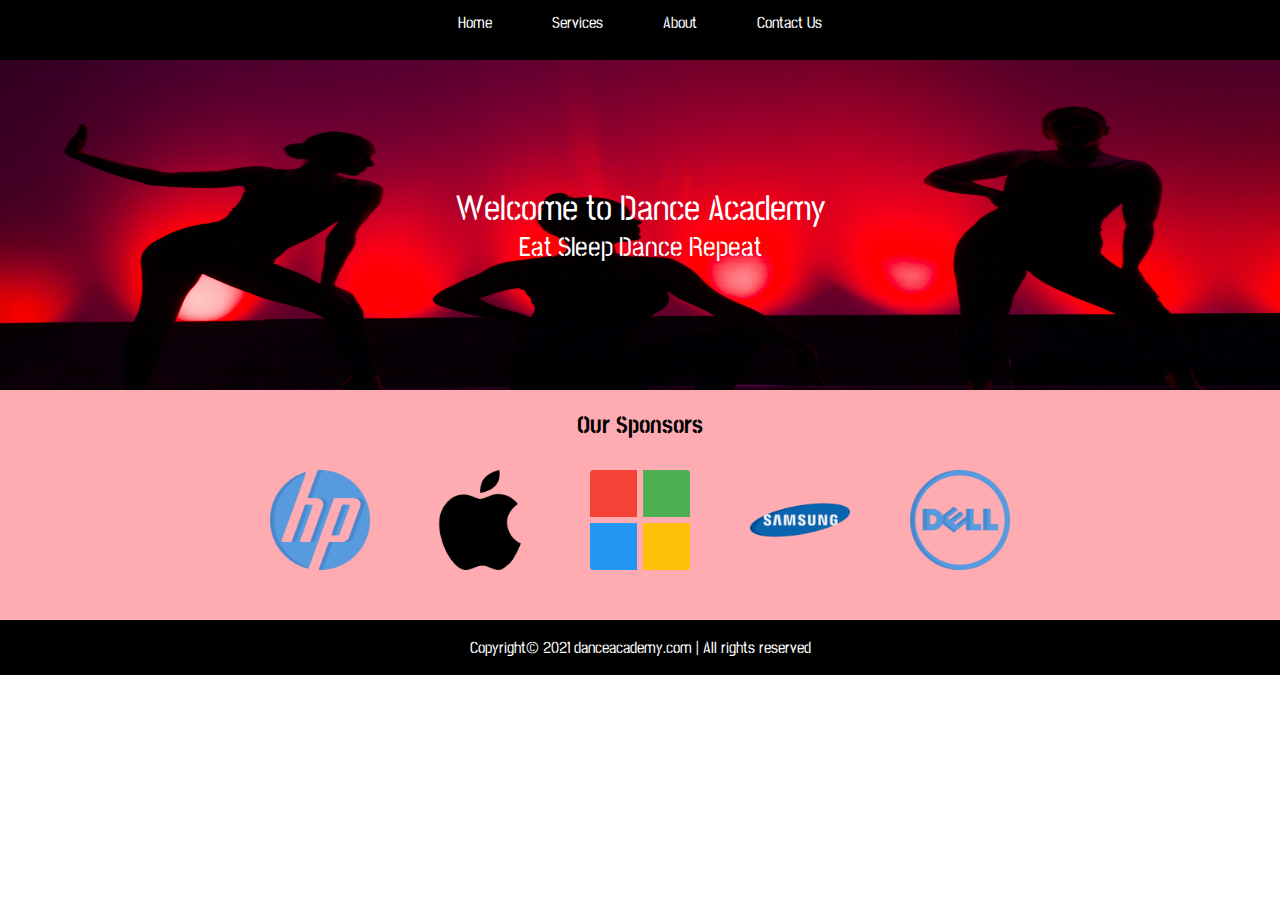
<file: index.html>
<!DOCTYPE html>
<html lang="en">
<head>
    <meta charset="UTF-8">
    <meta http-equiv="X-UA-Compatible" content="IE=edge">
    <meta name="viewport" content="width=device-width, initial-scale=1.0">
    <title>Dance website</title>
    <link rel="stylesheet" href="index.css">
</head>
<body>
    <nav id="navbar">
        <ul>
            <li><a href="./index.html">Home</a></li>
            <li><a href="./index.html">Services</a></li>
            <li><a href="./index.html">About</a></li>
            <li><a href="./contact.html">Contact Us</a></li>
        </ul>
    </nav>
    <section id="section1">
        <div>Welcome to Dance Academy</div>
        <div class="small">Eat Sleep Dance Repeat</div>
    </section>

    <section id="section2">
        <h2>Our Sponsors</h2>
        <div id="sponsors">
            <img src="images/logo1.png" alt="">
            <img src="images/logo2.png" alt="">
            <img src="images/logo3.png" alt="">
            <img src="images/logo4.png" alt="">
            <img src="images/logo5.png" alt="">
        </div>
    </section>
    <footer id="footer">
        Copyright&copy; 2021 danceacademy.com | All rights reserved
    </footer>

    
</body>
</html>
</file>
<file: index.css>
@import url('https://fonts.googleapis.com/css2?family=Stick+No+Bills:wght@600&display=swap');
*{
    padding: 0;
    margin: 0;
    box-sizing: border-box;
    font-family: 'Stick No Bills', sans-serif;
}
#navbar{
    background-color: rgb(0, 0, 0);
    padding: 13px 14px;
    height: 60px;
}

#navbar ul{
    display: flex;
    flex-direction: row;
    justify-content: center;

}
#navbar li{
    list-style: none;
    
}
#navbar li a{
    color: white;
    text-decoration: none;
    padding: 13px 30px ;
    font-family: 'Stick No Bills', sans-serif;    
}

#navbar li a:hover{
    color:red;
    font-size: 18px;
}

#section1{
    color: white;
    background: url('images/bg.jpg') center ;
    font-family: 'Stick No Bills', sans-serif;
    height: 330px;
    /* background-color: red; */
    background-size: 1360px 460px;
    display: flex;
    justify-content: center;
    align-items: center;
    flex-direction: column;
    font-size: 35px;
}
#section1 div.small{
    font-size: 27px;
}

#section2{
    height: 230px;
    background-color: #fc001454;
}
#section2 h2{
    text-align: center;
    padding-top: 20px;
}
#section2 div{
    display: flex;
    justify-content: center;
    align-items: center;
    margin: 30px 10px ;
}
#section2 div img{
    height: 100px;
    width: 100px;
    margin: 0px 30px;
}

#footer{
    height: 55px;
    background-color: black;
    color: white;
    display: flex;
    justify-content: center;
    align-items: center;
}
</file>
